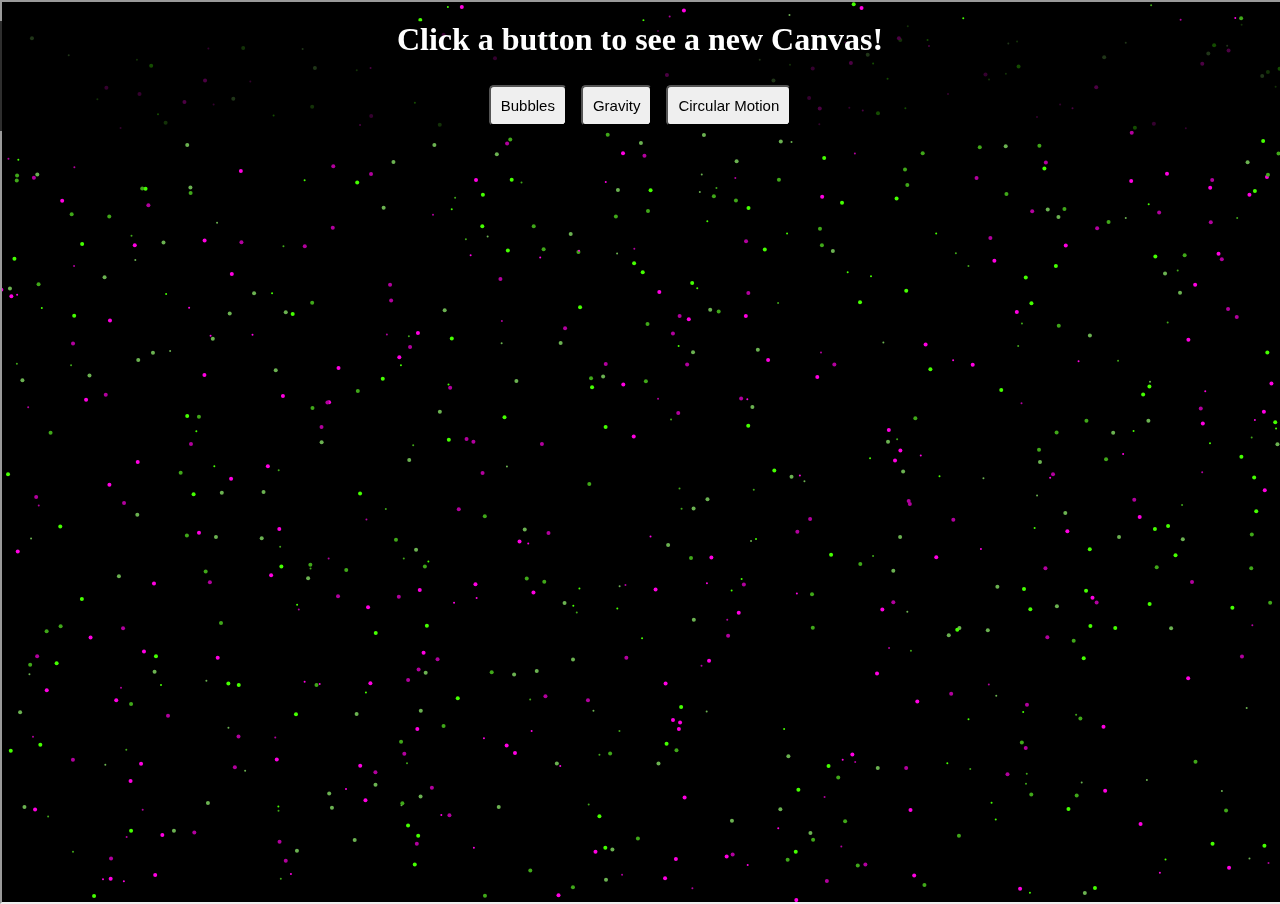
<file: index.html>
<!DOCTYPE html>
<html lang="en">
<head>
    <meta charset="UTF-8">
    <meta name="viewport" content="width=device-width, initial-scale=1.0">
    <link rel='stylesheet' type='text/css' href='style.css'>
    <title>HTML5 Canvas Fun</title>
</head>
<body>
    <iframe src='views/bubbles.html'></iframe>
    
    <div id="content">
        <h1>Click a button to see a new Canvas!</h1>
        <button onclick="changeIframe(this.id)" id="bubbles">Bubbles</button>
        <button onclick="changeIframe(this.id)" id="gravity">Gravity</button>
        <button onclick="changeIframe(this.id)" id="circular-motion">Circular Motion</button>
    </div>
    <script>
        let iframe = document.getElementsByTagName("iframe")[0];
        iframe.width = this.innerWidth;
        iframe.height = this.innerHeight;
        
        addEventListener("resize", function() {
            iframe.width = this.innerWidth;
            iframe.height = this.innerHeight;
        });

        function changeIframe(id) {
            iframe.src = 'views/' + id + '.html';
        }
    </script>
</body>
</html>
</file>
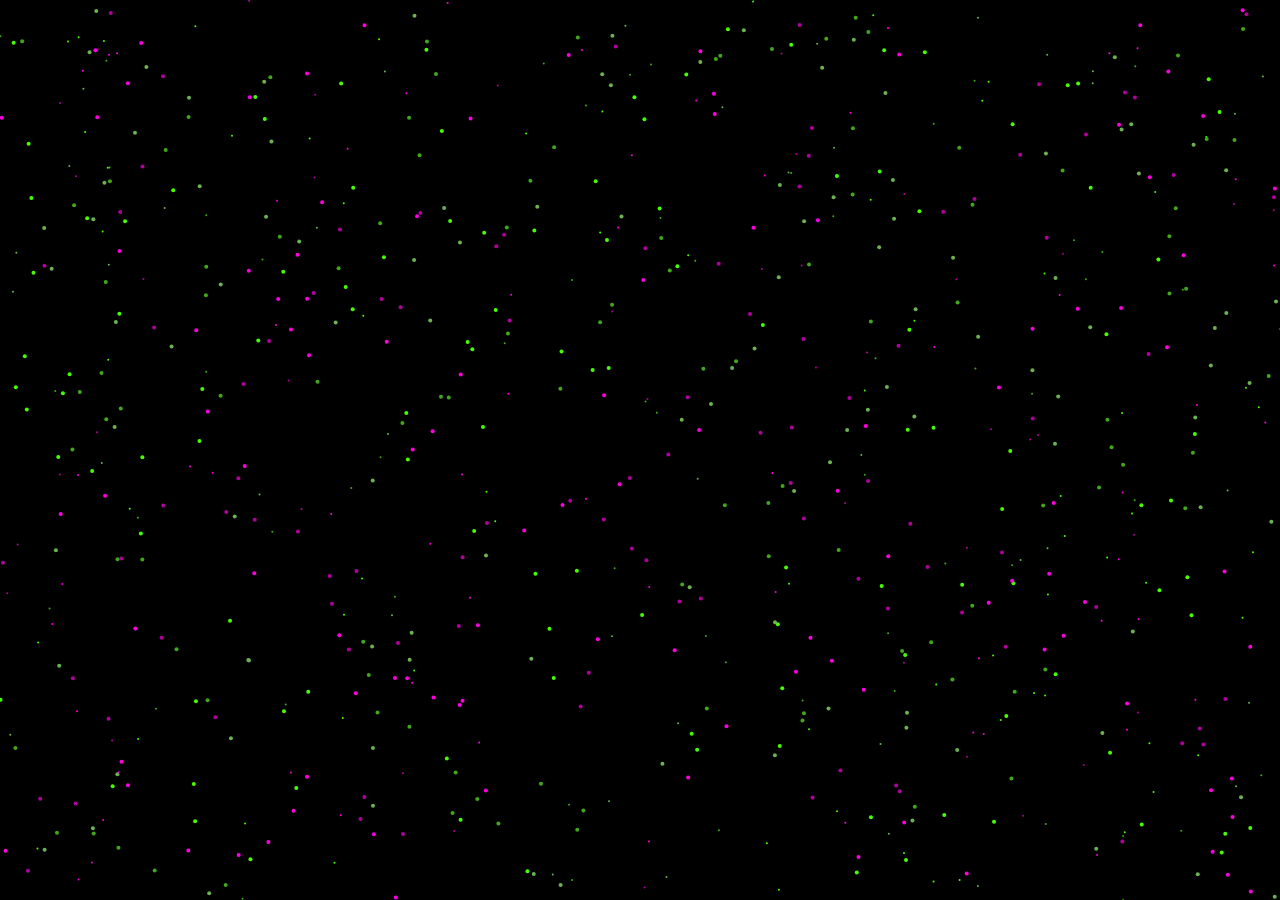
<file: views/bubbles.html>
<!DOCTYPE html>
<html lang="en">
<head>
    <meta charset="UTF-8">
    <meta name="viewport" content="width=device-width, initial-scale=1.0">
    <title>Bubbles</title>
    <style type ="text/css">
        canvas {
            background-color: black;
            position:absolute;
            top:0;
            left:0;
        }
    </style>
</head>
<body>
    <canvas></canvas>
    <script id="currentScript" type="text/javascript" src="../javascript/bubbles.js"></script>
</body>
</html>
</file>
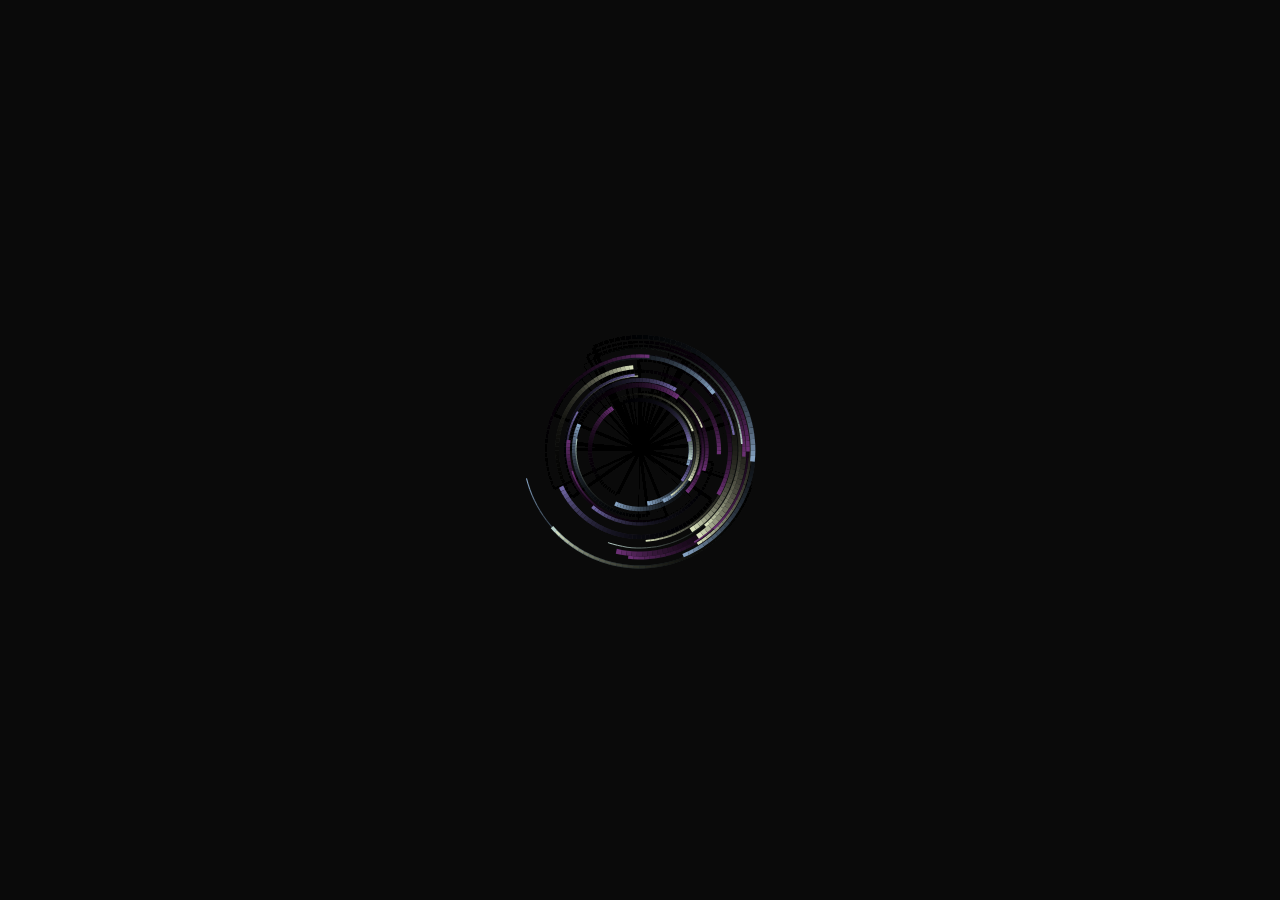
<file: views/circular-motion.html>
<!DOCTYPE html>
<html lang="en">
<head>
    <meta charset="UTF-8">
    <meta name="viewport" content="width=device-width, initial-scale=1.0">
    <title>Circular Motion</title>
    <style type ="text/css">
        canvas {
            background-color: white;
            position:absolute;
            top:0;
            left:0;
        }
    </style>
</head>
<body>
    <canvas></canvas>
    <script id="currentScript" type="text/javascript" src="../javascript/circular-motion.js"></script>
</body>
</html>
</file>
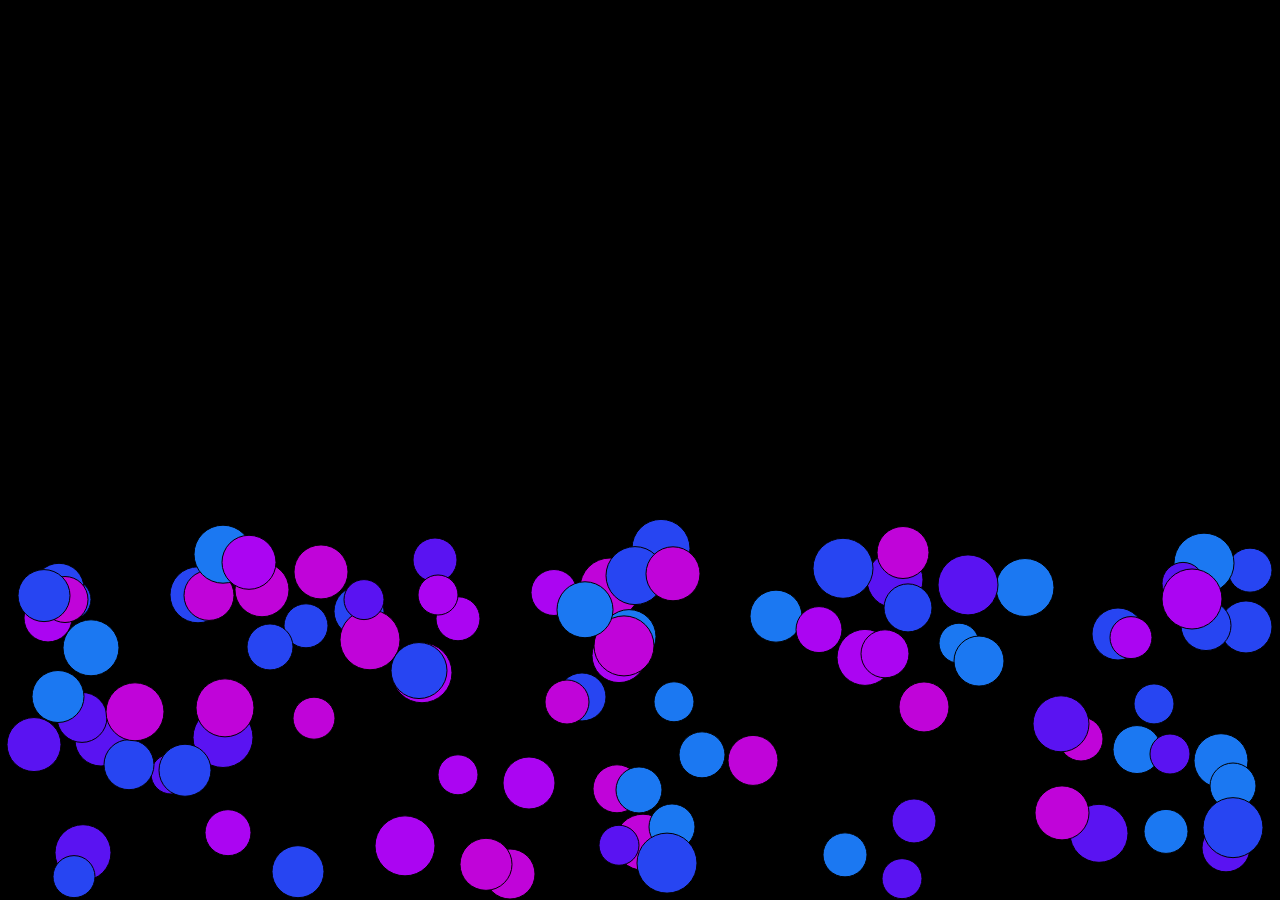
<file: views/gravity.html>
<!DOCTYPE html>
<html lang="en">
<head>
    <meta charset="UTF-8">
    <meta name="viewport" content="width=device-width, initial-scale=1.0">
    <title>Gravity</title>
    <style type ="text/css">
        canvas {
            background-color: black;
            position:absolute;
            top:0;
            left:0;
        }
    </style>
</head>
<body>
    <canvas></canvas>
    <script id="currentScript" type="text/javascript" src="../javascript/gravity.js"></script>
</body>
</html>
</file>
<file: style.css>
body {
    margin: 0;
    color: white;
}
iframe {
    /* background-color: black; */
    position: absolute;
    top: 0;
    left: 0;
}
#content {
    z-index: 1;
    position: relative;
    text-align: center;
    background-color: rgba(0, 0, 0, 0.7);
}

button {
    padding: 10px;
    border-radius: 0.3rem;
    font-size: 15px;
    margin: 5px;
}
</file>
